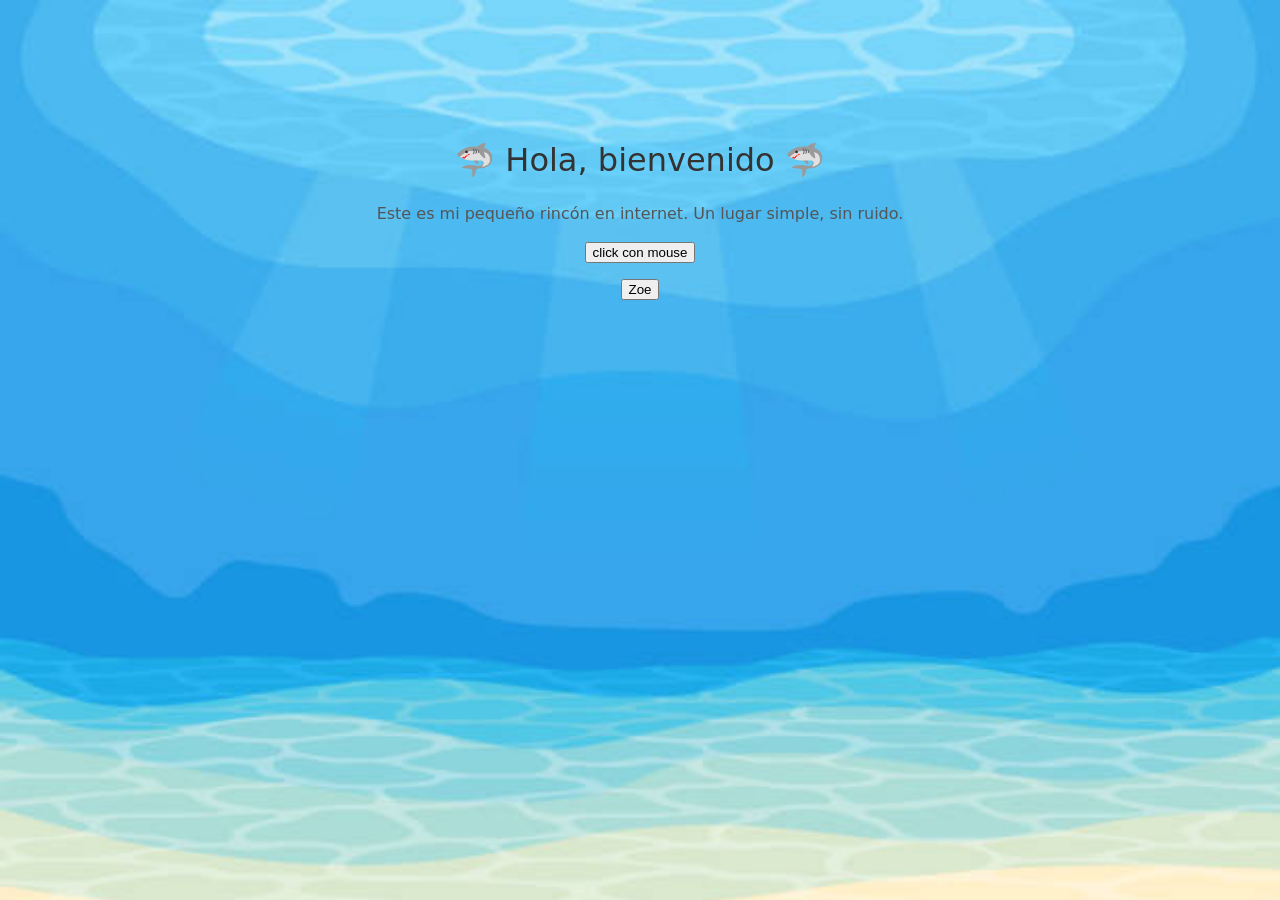
<file: index.html>
<!DOCTYPE html>
<html lang="es">
<head>
  <meta charset="UTF-8">
  <title>Mi pagina</title>
  <link rel="stylesheet" href="style.css">
</head>
<body>
  <main>
    <h1>🦈 Hola, bienvenido 🦈</h1>
    <p>
      Este es mi pequeño rincón en internet.
      Un lugar simple, sin ruido.
    </p>
    <button onclick="evento1()">click con mouse</button>
    <p id="mensaje"></p>
    <button onclick="location.href='amor.html'">Zoe</button>
  </main>

  <div id="cursor"></div>

  <script src="backends.js"></script>
</body>
</html>
</file>
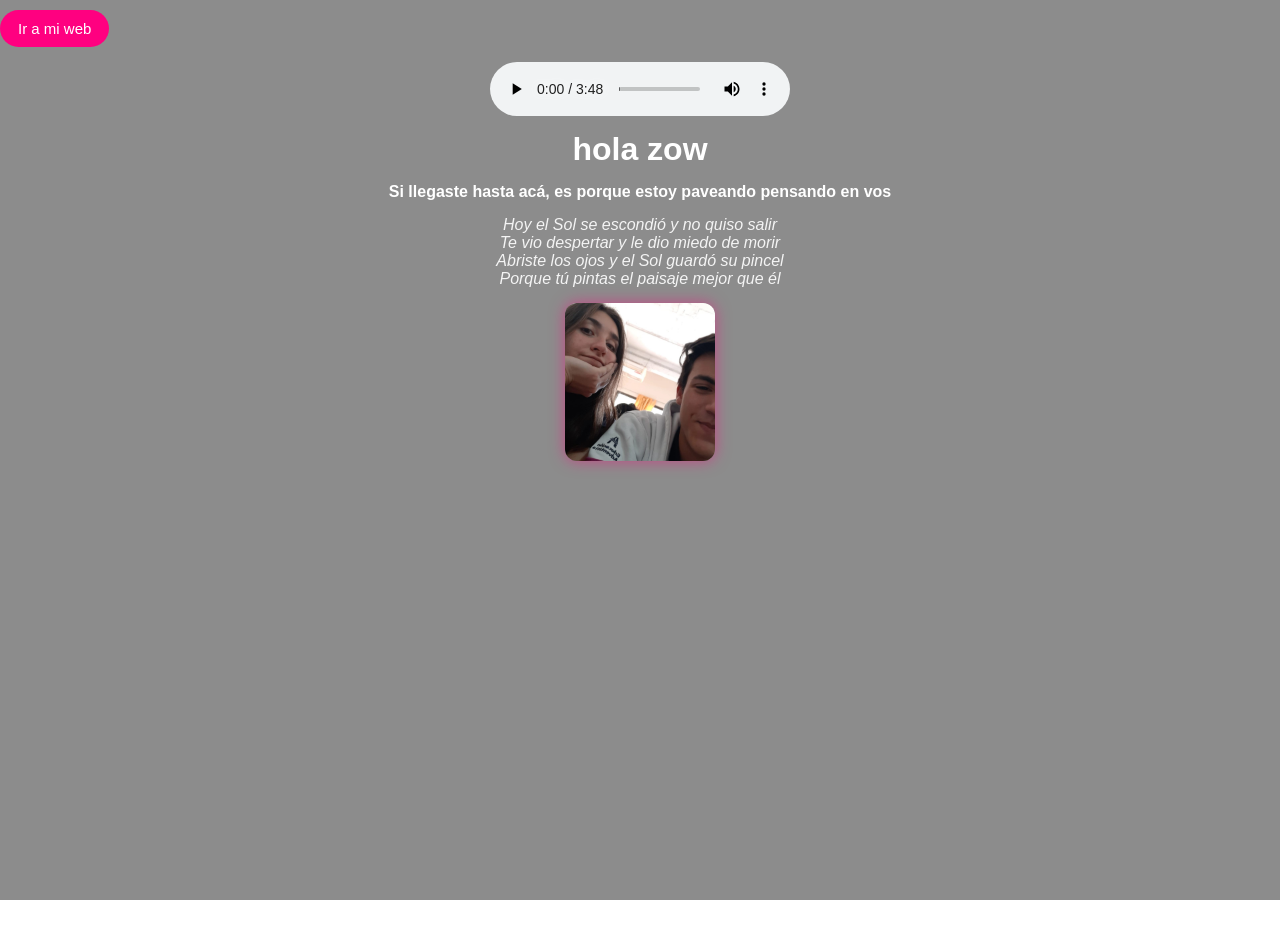
<file: amor.html>
<!DOCTYPE html>
<html lang="es">
  <head>
    <meta charset="utf-8">
    <meta name="viewport" content="width=device-width">
    <meta name="theme-color" content="#ff0080">
    <link rel="icon" type="image/jpg" href="fotos z/WhatsApp Image 2022-12-16 at 16.47.17.jpeg">
    <title>romantik</title>
    
    <link rel="stylesheet" href="AmorStyle.css">
  </head>
  
  <body>
    
    <video autoplay loop muted playsinline class="video-bg">
      <source src="videos/AmorFondo.mp4" type="video/mp4">
    </video>
    
    <button onclick="location.href='index.html'">
      Ir a mi web
    </button>
    
  <div class="overlay"></div>


  <main class="content">

    <audio controls id="audioPlayer"></audio>

    <h1>hola zow</h1>
    <h4>Si llegaste hasta acá, es porque estoy paveando pensando en vos</h4>

    <p class="poema">Hoy el Sol se escondió y no quiso salir <br>
      Te vio despertar y le dio miedo de morir <br>
      Abriste los ojos y el Sol guardó su pincel <br>
      Porque tú pintas el paisaje mejor que él</p>

    <img 
      src="fotos z/WhatsApp Image 2022-12-16 at 16.47.17.jpeg" 
      alt="una foto con amor de mi vida"
      title="zow"
      width="150"
    >


  </main>

  <script>
    const canciones = [
      "musica/Dandelions.mp3",
      "musica/YourName.mp3",
      "musica/YLIA.mp3"
    ];

    let index = 0;
    const player = document.getElementById("audioPlayer");

    function cargarCancion(i) {
      player.src = canciones[i];
      player.play();
    }

    player.addEventListener("ended", () => {
      index = (index + 1) % canciones.length;
      cargarCancion(index);
    });

    cargarCancion(index);
  </script>

</body>
</html>
</file>
<file: style.css>
body {
  margin: 0;
  font-family: system-ui, sans-serif;
  background-color: #f5f7f4;
  color: #333;
  background-image: url('marsito.jpg'); /* Specifies the image file */
  background-repeat: no-repeat; /* Prevents the image from repeating */
  background-size: cover; /* Ensures the image covers the entire element */
  background-attachment: fixed; 
}

main {
  max-width: 600px;
  margin: 100px auto;
  padding: 20px;
  text-align: center;
}

h1 {
  font-weight: 500;
}

p {
  line-height: 1.6;
  color: #555;
}

#cursor {
  position: fixed;
  width: 40px;
  height: 40px;
  background-image: url("bubble.png");
  background-size: cover;
  pointer-events: none;
  display: none;
  transform: translate(-50%, -50%);
}

audio {
  width: 100%;
  border-radius: 10px;
  background: transparent;
  backdrop-filter: blur(0px); 
}
</file>
<file: AmorStyle.css>
* {
  margin: 0;
  padding: 0;
  box-sizing: border-box;
}

body {
  font-family: 'Segoe UI', sans-serif;
  color: white;
  min-height: 100vh;
  overflow: hidden;
}

.video-bg {
  position: fixed;
  top: 0;
  left: 0;
  width: 100%;
  height: 100%;
  object-fit: cover;
  z-index: -2;
}

.overlay {
  position: fixed;
  top: 0;
  left: 0;
  width: 100%;
  height: 100%;
  background: rgba(0, 0, 0, 0.45);
  z-index: -1;
}

.content {
  min-height: 100vh;
  display: flex;
  flex-direction: column;
  align-items: center;
  justify-content: flex-start; 
  gap: 15px;
  text-align: center;
  padding: 40px 20px; 
}


audio {
  width: 300px;
  margin-top: -25px;
}

.poema {
  font-style: italic;
  opacity: 0.9;
  color: #ffffff;
}

img {
  border-radius: 12px;
  box-shadow: 0 0 15px rgba(255, 0, 128, 0.5);
}

button {
  margin-top: 10px;
  padding: 10px 18px;
  border: none;
  border-radius: 20px;
  background: #ff0080;
  color: white;
  cursor: pointer;
  font-size: 15px;
}

button:hover {
  background: #ff4da6;
}
</file>
